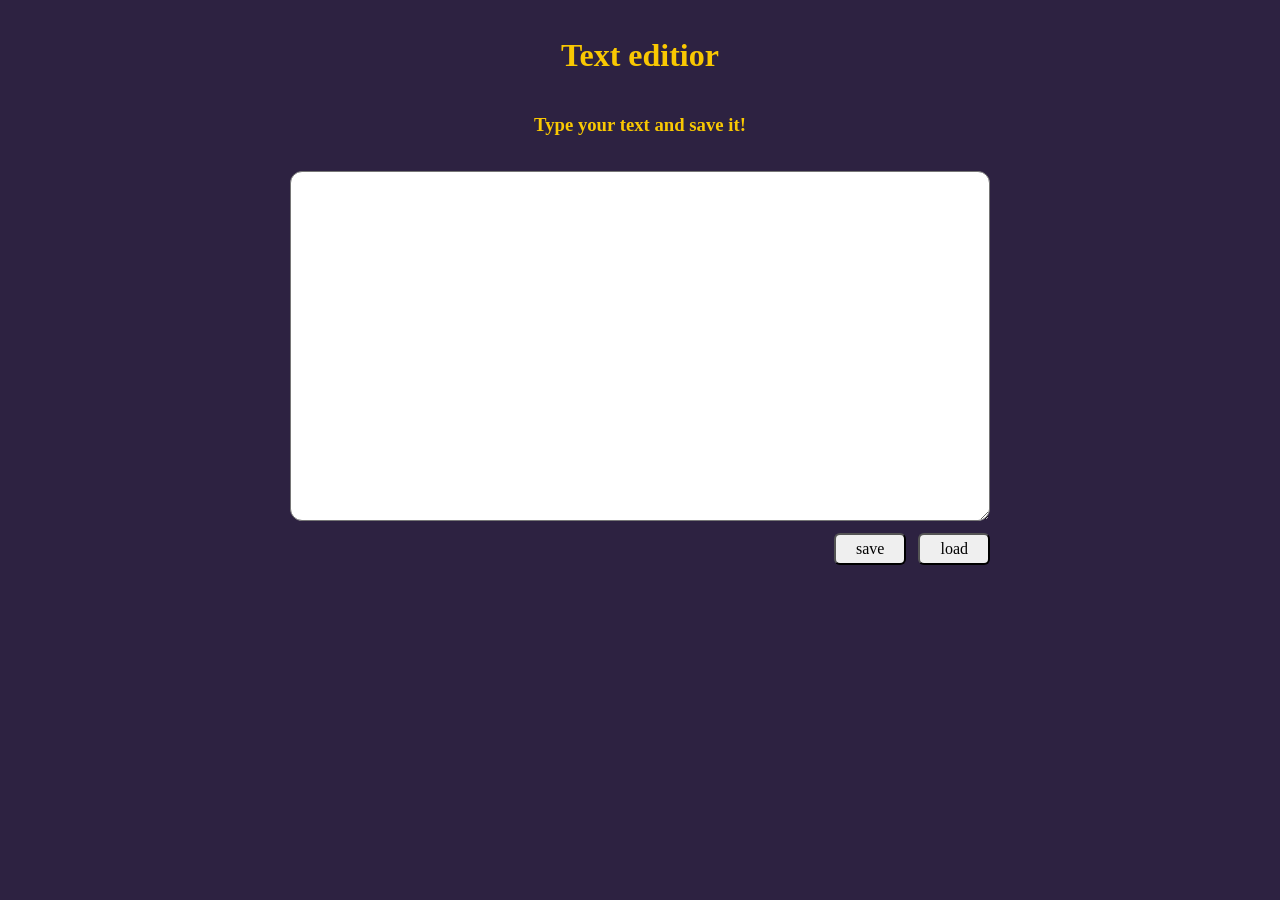
<file: index.html>
<!DOCTYPE html>
<html lang="en">

<head>
  <meta charset="UTF-8">
  <meta name="viewport" content="width=device-width, initial-scale=1.0">
  <meta http-equiv="X-UA-Compatible" content="ie=edge">
  <title>Document</title>
  <link rel="stylesheet" href="css/main.css">
</head>

<body>
  <div class="editor">
    <h1 class="editor__header">Text editior</h1>
    <h3 class="editor__information">Type your text and save it!</h3>
    <form class="editor__form">
      <textarea class="editor__area editor__area--js">

    </textarea>
      <div class="editor__buttons">
        <button class="editor__buttons editor__buttons-save editor__buttons-save--js">save</button>
        <button class="editor__buttons editor__buttons-load editor__buttons-load--js">load</button>
        

      </div>
    </form>
  </div>

  <script src="js/main.js"></script>
</body>

</html>
</file>
<file: css/main.css>
/*! normalize.css v8.0.1 | MIT License | github.com/necolas/normalize.css */
/* Document
   ========================================================================== */
/**
 * 1. Correct the line height in all browsers.
 * 2. Prevent adjustments of font size after orientation changes in iOS.
 */
html {
  line-height: 1.15;
  /* 1 */
  -webkit-text-size-adjust: 100%;
  /* 2 */ }

/* Sections
   ========================================================================== */
/**
 * Remove the margin in all browsers.
 */
body {
  margin: 0; }

/**
 * Render the `main` element consistently in IE.
 */
main {
  display: block; }

/**
 * Correct the font size and margin on `h1` elements within `section` and
 * `article` contexts in Chrome, Firefox, and Safari.
 */
h1 {
  font-size: 2em;
  margin: 0.67em 0; }

/* Grouping content
   ========================================================================== */
/**
 * 1. Add the correct box sizing in Firefox.
 * 2. Show the overflow in Edge and IE.
 */
hr {
  -webkit-box-sizing: content-box;
          box-sizing: content-box;
  /* 1 */
  height: 0;
  /* 1 */
  overflow: visible;
  /* 2 */ }

/**
 * 1. Correct the inheritance and scaling of font size in all browsers.
 * 2. Correct the odd `em` font sizing in all browsers.
 */
pre {
  font-family: monospace, monospace;
  /* 1 */
  font-size: 1em;
  /* 2 */ }

/* Text-level semantics
   ========================================================================== */
/**
 * Remove the gray background on active links in IE 10.
 */
a {
  background-color: transparent; }

/**
 * 1. Remove the bottom border in Chrome 57-
 * 2. Add the correct text decoration in Chrome, Edge, IE, Opera, and Safari.
 */
abbr[title] {
  border-bottom: none;
  /* 1 */
  text-decoration: underline;
  /* 2 */
  -webkit-text-decoration: underline dotted;
          text-decoration: underline dotted;
  /* 2 */ }

/**
 * Add the correct font weight in Chrome, Edge, and Safari.
 */
b,
strong {
  font-weight: bolder; }

/**
 * 1. Correct the inheritance and scaling of font size in all browsers.
 * 2. Correct the odd `em` font sizing in all browsers.
 */
code,
kbd,
samp {
  font-family: monospace, monospace;
  /* 1 */
  font-size: 1em;
  /* 2 */ }

/**
 * Add the correct font size in all browsers.
 */
small {
  font-size: 80%; }

/**
 * Prevent `sub` and `sup` elements from affecting the line height in
 * all browsers.
 */
sub,
sup {
  font-size: 75%;
  line-height: 0;
  position: relative;
  vertical-align: baseline; }

sub {
  bottom: -0.25em; }

sup {
  top: -0.5em; }

/* Embedded content
   ========================================================================== */
/**
 * Remove the border on images inside links in IE 10.
 */
img {
  border-style: none; }

/* Forms
   ========================================================================== */
/**
 * 1. Change the font styles in all browsers.
 * 2. Remove the margin in Firefox and Safari.
 */
button,
input,
optgroup,
select,
textarea {
  font-family: inherit;
  /* 1 */
  font-size: 100%;
  /* 1 */
  line-height: 1.15;
  /* 1 */
  margin: 0;
  /* 2 */ }

/**
 * Show the overflow in IE.
 * 1. Show the overflow in Edge.
 */
button,
input {
  /* 1 */
  overflow: visible; }

/**
 * Remove the inheritance of text transform in Edge, Firefox, and IE.
 * 1. Remove the inheritance of text transform in Firefox.
 */
button,
select {
  /* 1 */
  text-transform: none; }

/**
 * Correct the inability to style clickable types in iOS and Safari.
 */
button,
[type="button"],
[type="reset"],
[type="submit"] {
  -webkit-appearance: button; }

/**
 * Remove the inner border and padding in Firefox.
 */
button::-moz-focus-inner,
[type="button"]::-moz-focus-inner,
[type="reset"]::-moz-focus-inner,
[type="submit"]::-moz-focus-inner {
  border-style: none;
  padding: 0; }

/**
 * Restore the focus styles unset by the previous rule.
 */
button:-moz-focusring,
[type="button"]:-moz-focusring,
[type="reset"]:-moz-focusring,
[type="submit"]:-moz-focusring {
  outline: 1px dotted ButtonText; }

/**
 * Correct the padding in Firefox.
 */
fieldset {
  padding: 0.35em 0.75em 0.625em; }

/**
 * 1. Correct the text wrapping in Edge and IE.
 * 2. Correct the color inheritance from `fieldset` elements in IE.
 * 3. Remove the padding so developers are not caught out when they zero out
 *    `fieldset` elements in all browsers.
 */
legend {
  -webkit-box-sizing: border-box;
          box-sizing: border-box;
  /* 1 */
  color: inherit;
  /* 2 */
  display: table;
  /* 1 */
  max-width: 100%;
  /* 1 */
  padding: 0;
  /* 3 */
  white-space: normal;
  /* 1 */ }

/**
 * Add the correct vertical alignment in Chrome, Firefox, and Opera.
 */
progress {
  vertical-align: baseline; }

/**
 * Remove the default vertical scrollbar in IE 10+.
 */
textarea {
  overflow: auto; }

/**
 * 1. Add the correct box sizing in IE 10.
 * 2. Remove the padding in IE 10.
 */
[type="checkbox"],
[type="radio"] {
  -webkit-box-sizing: border-box;
          box-sizing: border-box;
  /* 1 */
  padding: 0;
  /* 2 */ }

/**
 * Correct the cursor style of increment and decrement buttons in Chrome.
 */
[type="number"]::-webkit-inner-spin-button,
[type="number"]::-webkit-outer-spin-button {
  height: auto; }

/**
 * 1. Correct the odd appearance in Chrome and Safari.
 * 2. Correct the outline style in Safari.
 */
[type="search"] {
  -webkit-appearance: textfield;
  /* 1 */
  outline-offset: -2px;
  /* 2 */ }

/**
 * Remove the inner padding in Chrome and Safari on macOS.
 */
[type="search"]::-webkit-search-decoration {
  -webkit-appearance: none; }

/**
 * 1. Correct the inability to style clickable types in iOS and Safari.
 * 2. Change font properties to `inherit` in Safari.
 */
::-webkit-file-upload-button {
  -webkit-appearance: button;
  /* 1 */
  font: inherit;
  /* 2 */ }

/* Interactive
   ========================================================================== */
/*
 * Add the correct display in Edge, IE 10+, and Firefox.
 */
details {
  display: block; }

/*
 * Add the correct display in all browsers.
 */
summary {
  display: list-item; }

/* Misc
   ========================================================================== */
/**
 * Add the correct display in IE 10+.
 */
template {
  display: none; }

/**
 * Add the correct display in IE 10.
 */
[hidden] {
  display: none; }

html {
  -webkit-box-sizing: border-box;
          box-sizing: border-box; }

*,
*:before,
*:after {
  -webkit-box-sizing: inherit;
          box-sizing: inherit; }

body {
  color: #F9C802;
  background: #2D2241; }

.editor {
  display: -webkit-box;
  display: -ms-flexbox;
  display: flex;
  -webkit-box-orient: vertical;
  -webkit-box-direction: normal;
      -ms-flex-direction: column;
          flex-direction: column;
  max-width: 738px;
  margin: auto;
  -webkit-box-pack: center;
      -ms-flex-pack: center;
          justify-content: center;
  -webkit-box-align: center;
      -ms-flex-align: center;
          align-items: center;
  padding: 16px;
  position: relative; }
  .editor__header {
    -webkit-box-pack: center;
        -ms-flex-pack: center;
            justify-content: center;
    position: auto; }
  .editor__information {
    text-align: center;
    padding-bottom: 16px; }
  .editor__area {
    border-radius: 12px;
    min-width: 700px;
    min-height: 350px; }
    @media (max-width: 640px) {
      .editor__area {
        min-width: 320px;
        min-height: 128px; } }
  .editor__buttons {
    position: relative;
    text-align: right;
    margin-top: 4px;
    border-radius: 6px;
    height: 32px; }
    .editor__buttons-save {
      margin-right: 4px;
      text-align: center;
      padding: 0 20px; }
    .editor__buttons-load {
      margin-left: 4px;
      text-align: center;
      padding: 0 20px; }

/*# sourceMappingURL=main.css.map */
</file>
